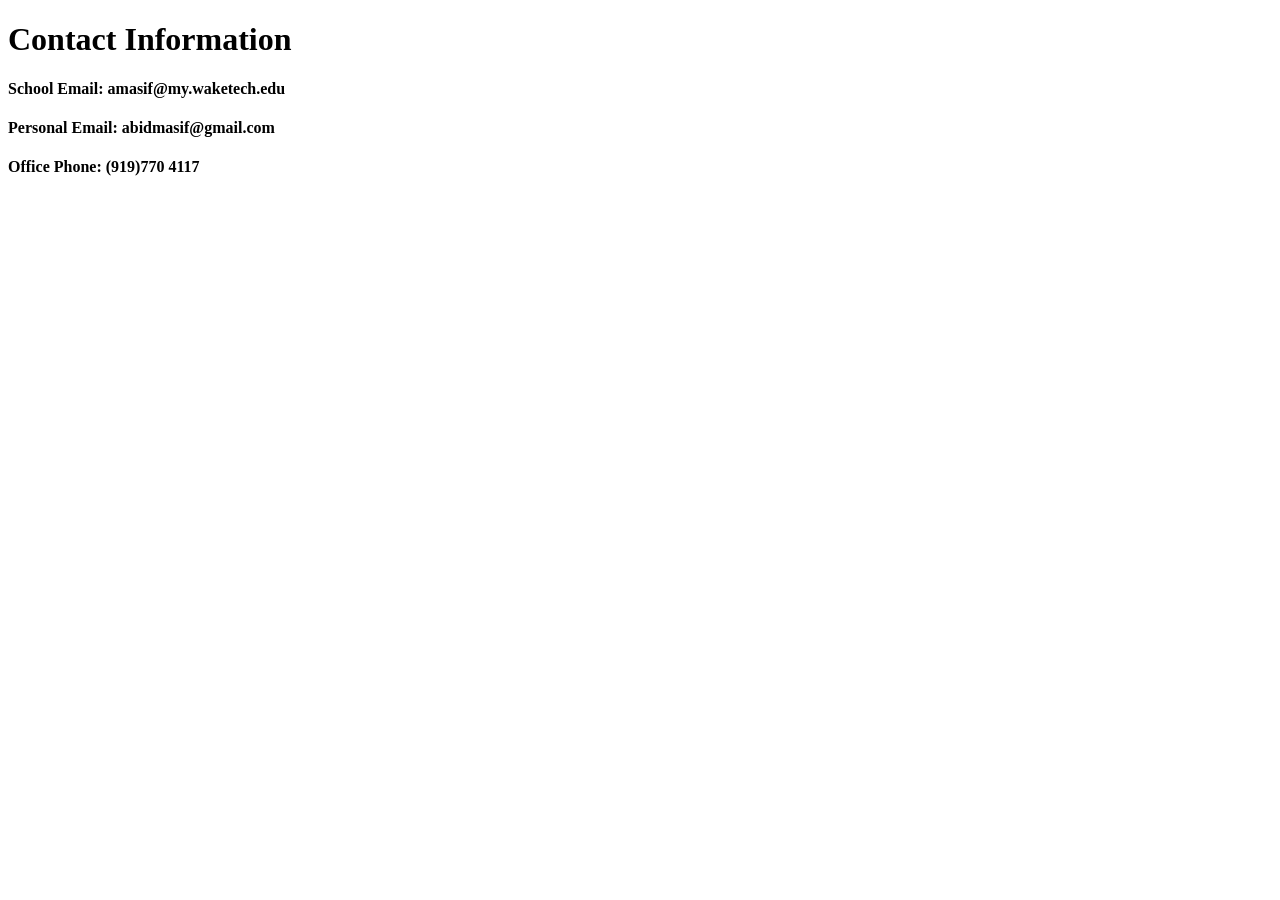
<file: Contact.html>
<!DOCTYPE html>
<html lang="en">
<head>
    <meta charset="UTF-8">
    <meta name="viewport" content="width=device-width, initial-scale=1.0">
    <title>Document</title>
</head>
<body>
    <header>
        <h1>Contact Information</h1>
    </header>
    <p id="ContactInfo">
        <h4>
            School Email: amasif@my.waketech.edu
        </h4>
        <h4>
            Personal Email: abidmasif@gmail.com
        </h4>    
        <h4>
            Office Phone: (919)770 4117
        </h4>
    </p>
</body>
</html>
</file>
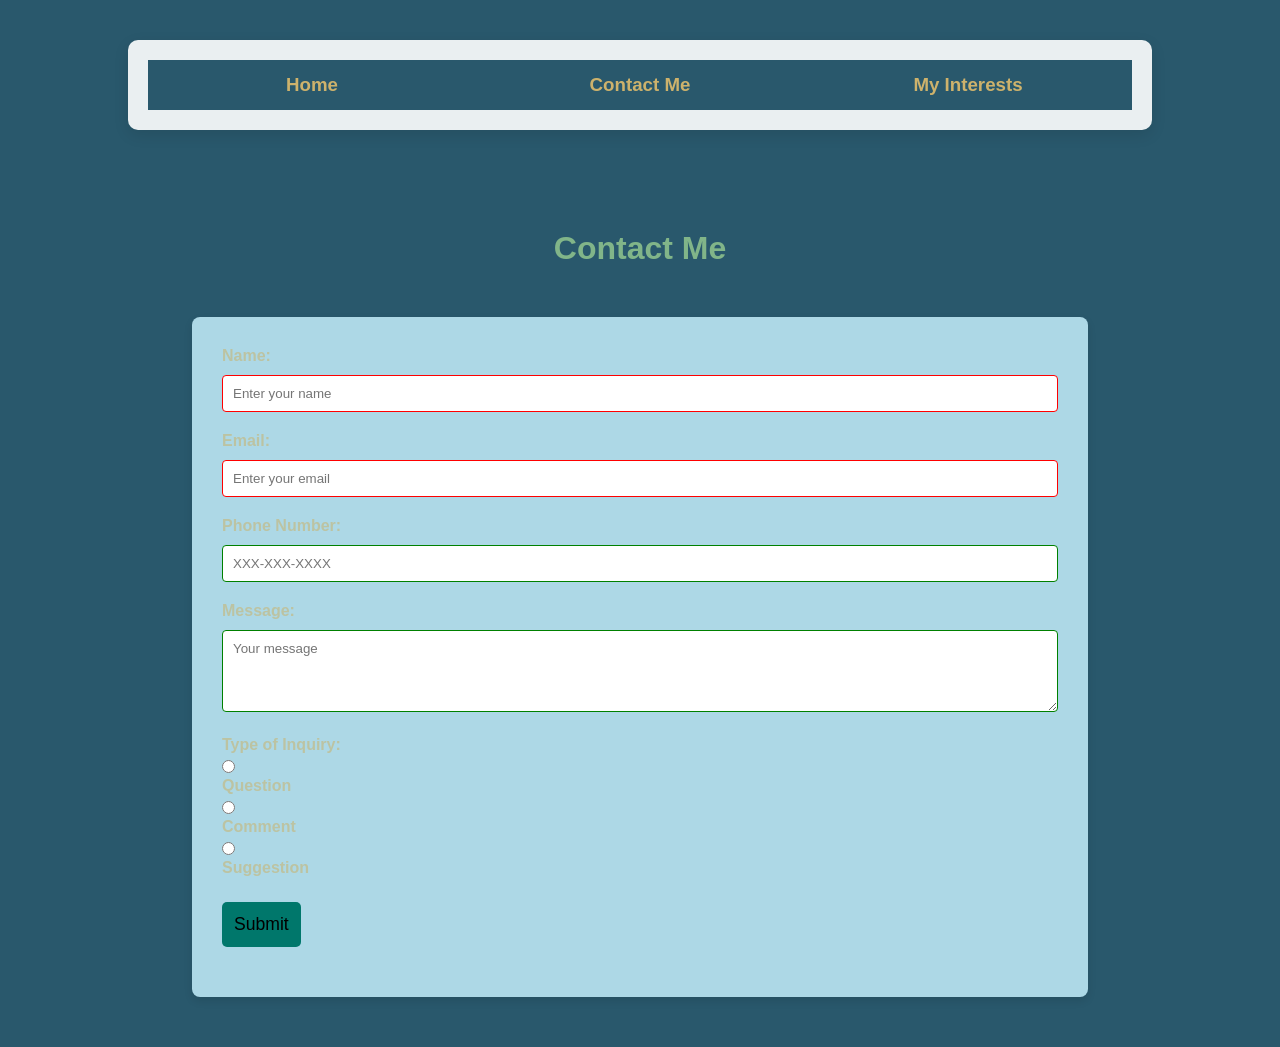
<file: contact.html>
<!DOCTYPE html>
<html lang="en">
<head>
    <meta charset="UTF-8">
    <meta name="viewport" content="width=device-width, initial-scale=1.0">
    <title>Contact Me</title>
    <link rel="stylesheet" href="style.css">
</head>
<body>
 
    <section>
        <nav>
            <ul class="navigation">
                <li id="navlist"><a href="./index.html"><h3><strong>Home</strong></h3></a></li>
                <li id="navlist"><a href="./contact.html"><h3>Contact Me</h3></a></li>
                <li id="navlist"><a href="./interests.html"><h3>My Interests</h3></a></li>
            </ul>
        </nav>
    </section>


    <header>
        <h1 class="center">Contact Me</h1>
    </header>

 
    <section class="form-section">
        <form action="#" method="POST">
            <div class="form-group">
                <label for="name">Name:</label>
                <input type="text" id="name" name="name" required placeholder="Enter your name">
            </div>

            <div class="form-group">
                <label for="email">Email:</label>
                <input type="email" id="email" name="email" required placeholder="Enter your email">
            </div>

            <div class="form-group">
                <label for="phone">Phone Number:</label>
                <input type="tel" id="phone" name="phone" placeholder="XXX-XXX-XXXX">
            </div>

            <div class="form-group">
                <label for="message">Message:</label>
                <textarea id="message" name="message"  placeholder="Your message" rows="4"></textarea>
            </div>

            <div class="form-group">
                <label>Type of Inquiry:</label>
                <input type="radio" id="question" name="inquiry" value="Question" required>
                <label for="question">Question</label>

                <input type="radio" id="comment" name="inquiry" value="Comment" required>
                <label for="comment">Comment</label>

                <input type="radio" id="suggestion" name="inquiry" value="Suggestion" required>
                <label for="suggestion">Suggestion</label>
            </div>

            <div class="form-group">
                <button type="submit">Submit</button>
            </div>
        </form>
    </section>

</body>
</html>
</file>
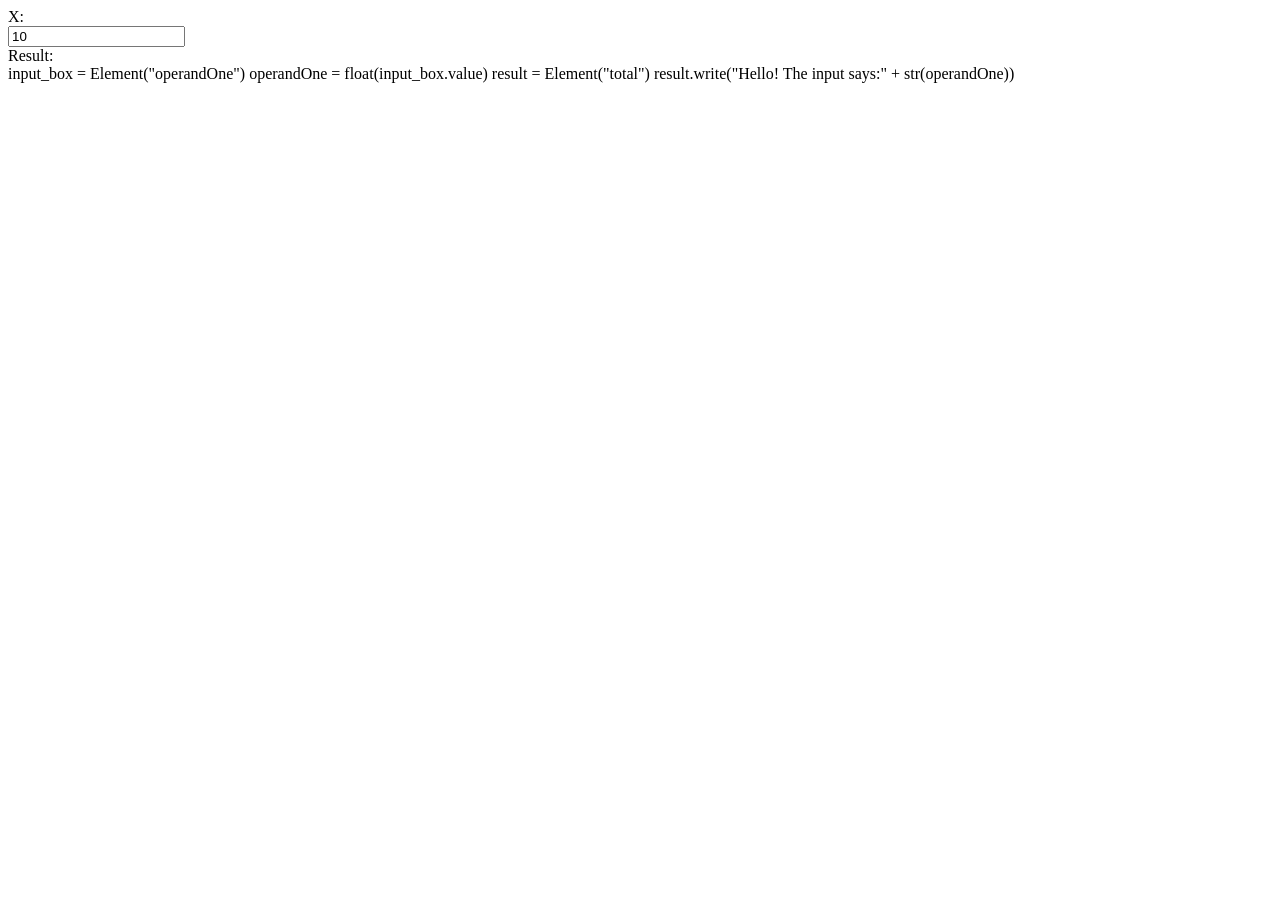
<file: hello.html>
<!DOCTYPE html>
<html lang="en">
    <head>
        <link rel="stylesheet" href="https://pyscript.net/latest/pyscript.css"/>
        <script defer src="https://pyscript.net/latest/pyscript.js"></script>
        <style>
            label{
                display:block;
            }
        </style>
    </head>
    <body>
        <form>
            <label for="operandOne">X:</label><input name="operandOne" id="operandOne" value="10">

            <label for="total">Result:</label><div name="total" id="total"></div>
        </form>
        <py-script>
            input_box = Element("operandOne")
            operandOne = float(input_box.value)
            result = Element("total")
            result.write("Hello!  The input says:" + str(operandOne))
            
        </py-script>
    </body>
</html>
</file>
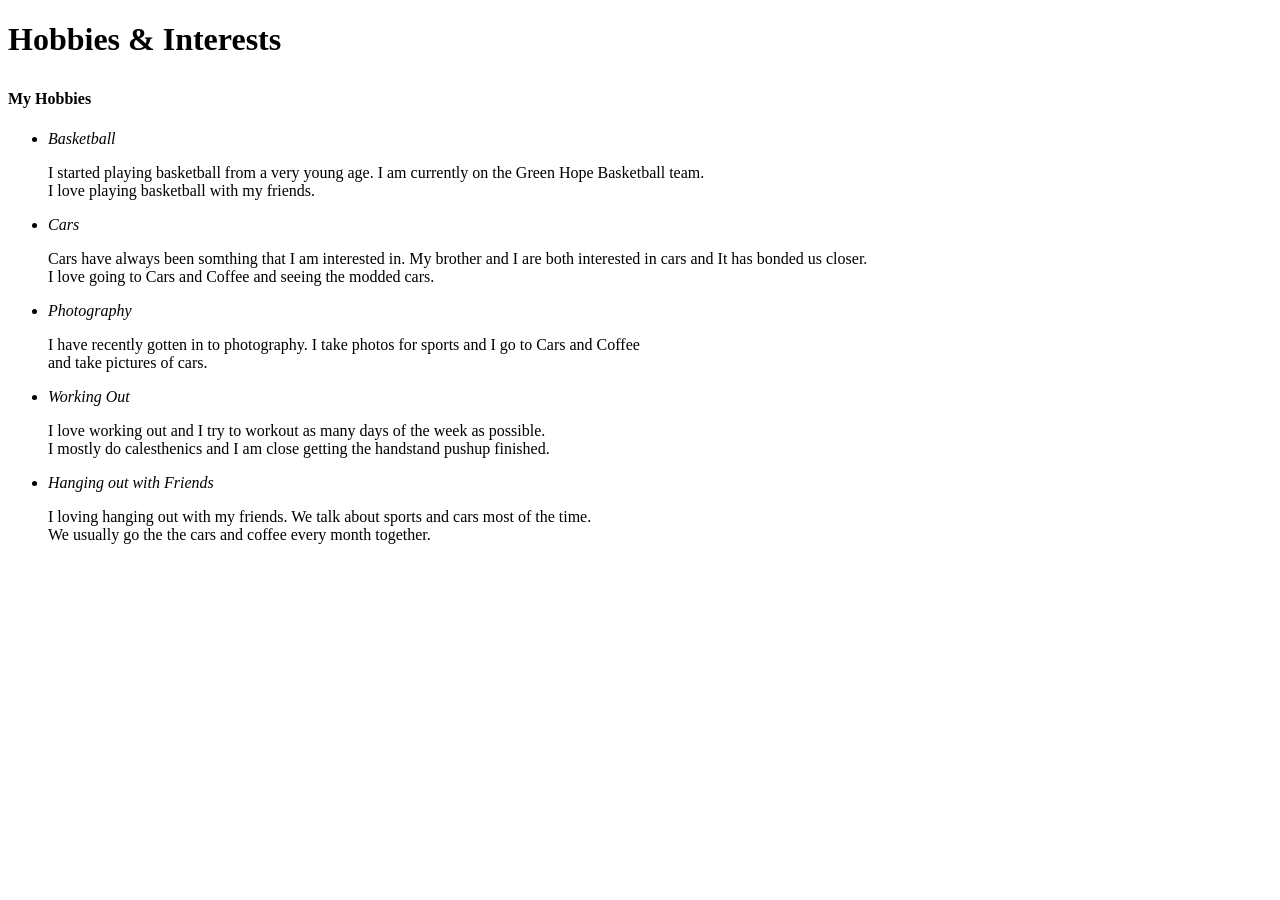
<file: Interests.html>
<!DOCTYPE html>

<!DOCTYPE html>
<html lang="en">
<head>
    <meta charset="UTF-8">
    <meta name="viewport" content="width=device-width, initial-scale=1.0">
    <title>Document</title>
</head>
<body>
    <header>
        <h1>
            Hobbies & Interests
            <p id="Hobbies">
                <h4>My Hobbies</h4> 
                <ul>
                <li><em>Basketball</em></li>
                <p>I started playing basketball from a very young age. I am currently on the Green Hope Basketball team.<br>
                    I love playing basketball with my friends.</p>
                <li><em>Cars</em></li>
                <p>Cars have always been somthing that I am interested in. My brother and I are both interested in cars and It has bonded us closer.<br>
                    I love going to Cars and Coffee and seeing the modded cars.</p>
                <li><em>Photography</em></li>
                <p>I have recently gotten in to photography. I take photos for sports and I go to Cars and Coffee<br> and take pictures of cars.</p>
                <li><em>Working Out</em></li>
                <p>I love working out and I try to workout as many days of the week as possible.<br>
                I mostly do calesthenics and I am close getting the handstand pushup finished.</p>
                
                <li><em>Hanging out with Friends</em></li>
                <p>I loving hanging out with my friends. We talk about sports and cars most of the time.<br> We usually go the the cars and coffee every month together.</p>
                </ul>
            </p>
        </h1>
    </header>
</body>
</html>
</file>
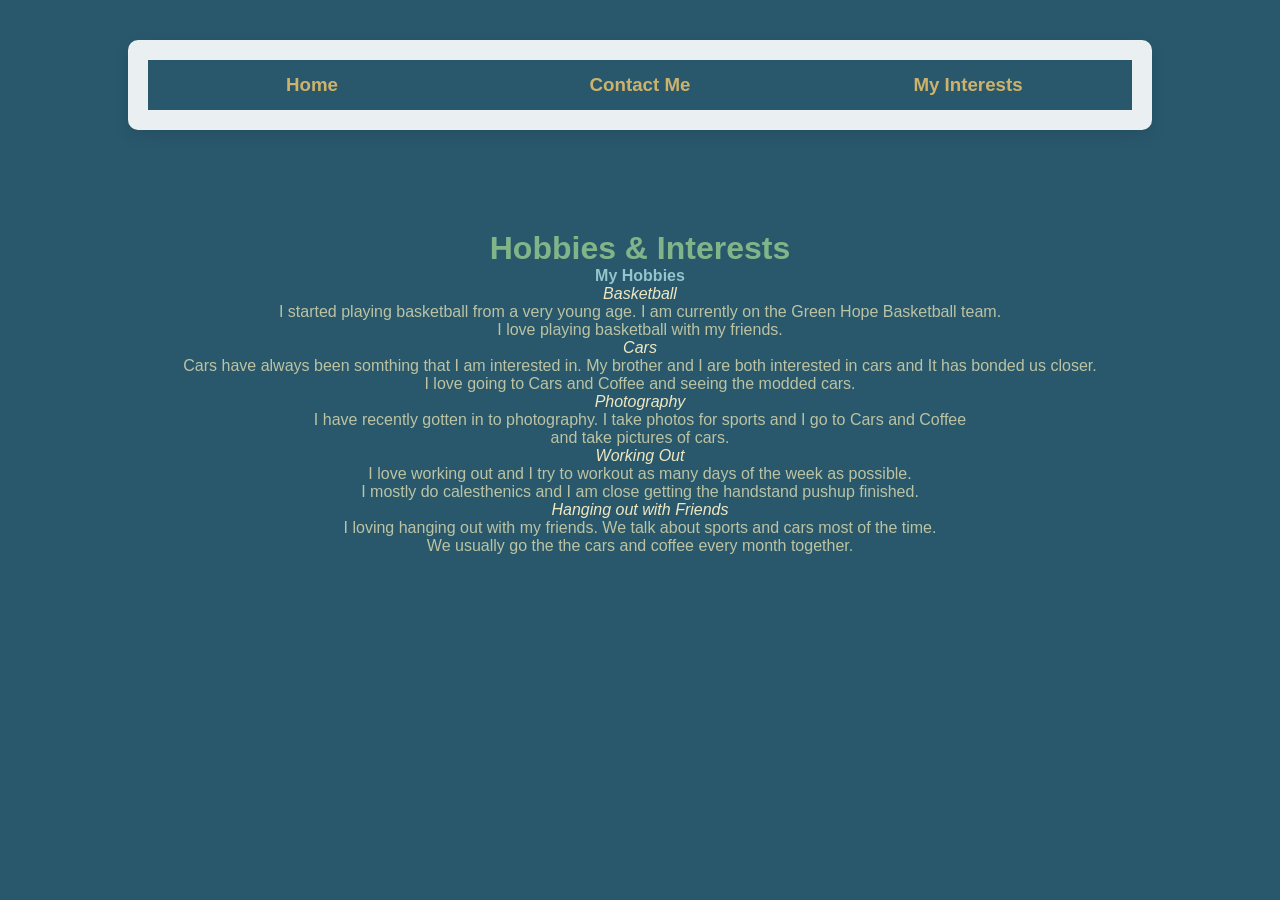
<file: interests.html>
<!DOCTYPE html>

<!DOCTYPE html>
<html lang="en">
<head>
    <meta charset="UTF-8">
    <meta name="viewport" content="width=device-width, initial-scale=1.0">
    <title>Document</title>
    <link rel="stylesheet" href ="style.css">
</head>
<body>
    <section>
        <nav>
            <ul class="navigation">
                <li id="navlist"><a href="./index.html"><h3><strong>Home</strong></h3></a></li>
                <li id="navlist"><a href="./contact.html"><h3>Contact Me</h3></a></li>
                <li id="navlist"><a href="./interests.html"><h3>My Interests</h3></a></li>
            </ul>
        </nav>
    </section>

    <header class="center">
        <h1 class="center">
            Hobbies & Interests
            <p id="Hobbies" >
                <h4>My Hobbies</h4> 
                <ul>
                <li><em>Basketball</em></li>
                <p>I started playing basketball from a very young age. I am currently on the Green Hope Basketball team.<br>
                    I love playing basketball with my friends.</p>
                <li><em>Cars</em></li>
                <p>Cars have always been somthing that I am interested in. My brother and I are both interested in cars and It has bonded us closer.<br>
                    I love going to Cars and Coffee and seeing the modded cars.</p>
                <li><em>Photography</em></li>
                <p>I have recently gotten in to photography. I take photos for sports and I go to Cars and Coffee<br> and take pictures of cars.</p>
                <li><em>Working Out</em></li>
                <p>I love working out and I try to workout as many days of the week as possible.<br>
                I mostly do calesthenics and I am close getting the handstand pushup finished.</p>
                
                <li><em>Hanging out with Friends</em></li>
                <p>I loving hanging out with my friends. We talk about sports and cars most of the time.<br> We usually go the the cars and coffee every month together.</p>
                </ul>
            </p>
        </h1>
    </header>

</body>
</html>
</file>
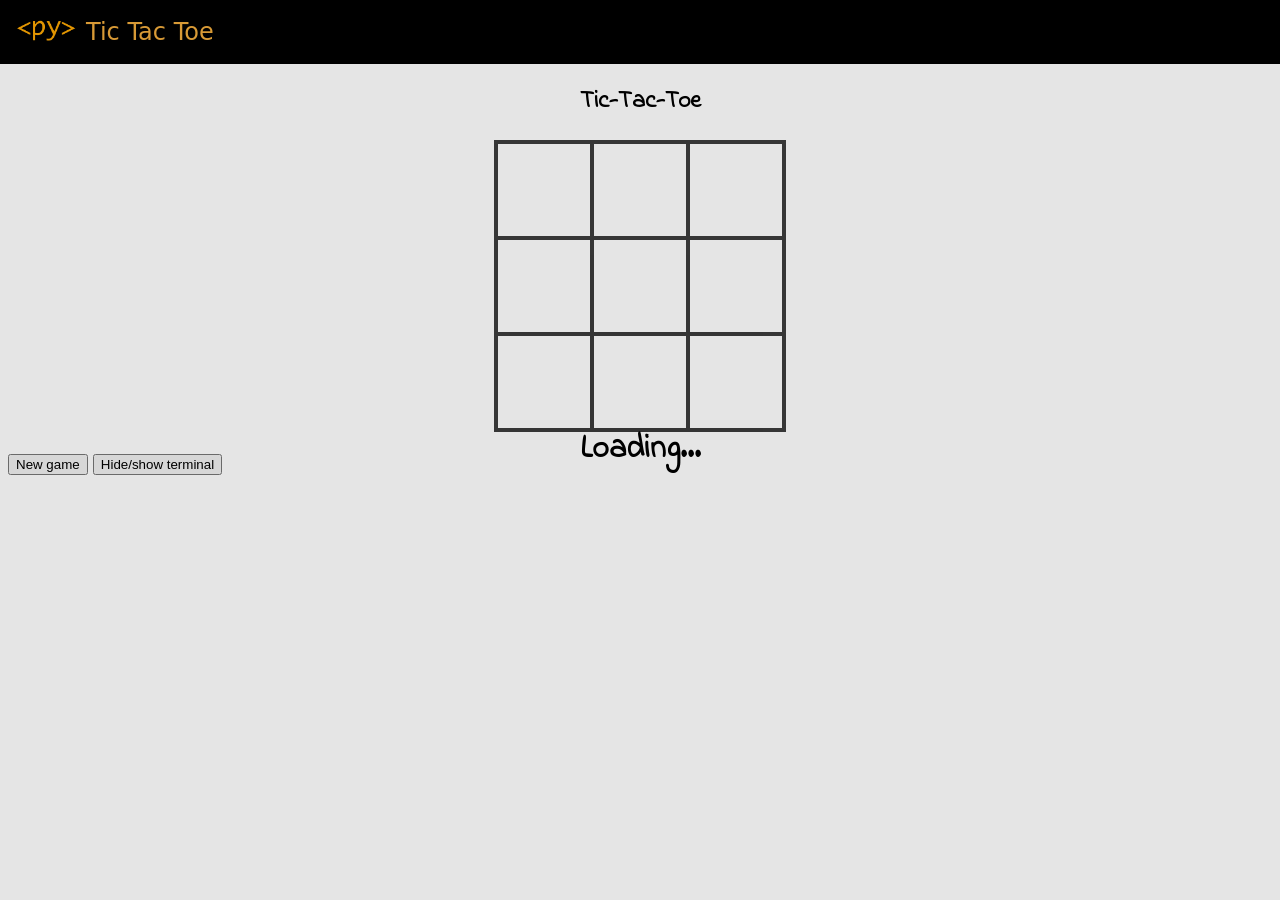
<file: tictactoe.html>
<!doctype html>

<html>
    <head>
        <!-- Recommended meta tags -->
        <meta charset="UTF-8">
        <meta name="viewport" content="width=device-width,initial-scale=1.0">

        <!-- PyScript CSS -->
        <link rel="stylesheet" href="https://pyscript.net/releases/2024.1.1/core.css">
        <!-- CSS for examples -->
        <link rel="stylesheet" href="./assets/css/examples.css" />

        <!-- This script tag bootstraps PyScript -->
        <script type="module" src="https://pyscript.net/releases/2024.1.1/core.js"></script>

        <!-- Custom CSS -->
        <link href="https://fonts.googleapis.com/css?family=Indie+Flower" rel="stylesheet">
        <link rel="stylesheet" href="./assets/css/tictactoe.css" />

        <!-- for splashscreen -->
        <style>
            #loading { outline: none; border: none; background: transparent }
        </style>
        <script type="module">
            const loading = document.getElementById('loading');
            addEventListener('py:ready', () => loading.close());
            loading.showModal();
        </script>

        <title>Tic Tac Toe</title>
        <link rel="icon" type="image/png" href="./assets/favicon.png" />
    </head>

    <body>
        <dialog id="loading">
            <h1>Loading...</h1>
        </dialog>

        <nav class="navbar" style="background-color: #000000">
            <div class="app-header">
                <a href="/">
                    <img src="./assets/logo.png" class="logo" />
                </a>
                <a class="title" href="" style="color: #f0ab3c">Tic Tac Toe</a>
            </div>
        </nav>

        <section class="pyscript">
            <h1>Tic-Tac-Toe</h1>

            <script type="py" src="./main.py" config="./pyscript.toml"></script>

            <table id="board">
                <tr>
                    <td><div id="cell00" data-x="0" data-y="0" class="cell" py-click="GAME.click"></div></td>
                    <td><div id="cell01" data-x="0" data-y="1" class="cell" py-click="GAME.click"></div></td>
                    <td><div id="cell02" data-x="0" data-y="2" class="cell" py-click="GAME.click"></div></td>
                <tr>
                    <td><div id="cell10" data-x="1" data-y="0" class="cell" py-click="GAME.click"></div></td>
                    <td><div id="cell11" data-x="1" data-y="1" class="cell" py-click="GAME.click"></div></td>
                    <td><div id="cell12" data-x="1" data-y="2" class="cell" py-click="GAME.click"></div></td>
                </tr>
                <tr>
                    <td><div id="cell20" data-x="2" data-y="0" class="cell" py-click="GAME.click"></div></td>
                    <td><div id="cell21" data-x="2" data-y="1" class="cell" py-click="GAME.click"></div></td>
                    <td><div id="cell22" data-x="2" data-y="2" class="cell" py-click="GAME.click"></div></td>
                </tr>
            </table>

            <h2 id="status"></h2>
            <button id="btn-new-game" py-click="GAME.new_game">New game</button>
            <button id="btn-toggle-terminal" py-click="GAME.toggle_terminal">Hide/show terminal</button>

            <div id="terminal" hidden="hidden">
                <script id="console" type="py" terminal></script>
            </div>

        </section>
    </body>

</html>
</file>
<file: style.css>
* {
    font-family: 'Poppins', sans-serif;
    margin: 0;
    padding: 0;
    box-sizing: border-box;
}

body {
    background-color: #29586C;
    color: #BCC3A2;
}

.center {
    text-align: center;
}

h1 {
    color: #81B589;
}

h2 {
    color: #66B0A8;
}

h3 {
    color: #CDB26C;
}

h4 {
    color: #94C4CC;
}

p {
    color: #BCC3A2;
}

ul {
    color: #F0E7C1;
}

ol {
    color: #C8B486;
}

img {
    display: block;
    margin: 0 auto;
    width: 50%;
    border-radius: 70%;
}

.column {
    display: inline-block;
    float: left;
    width: 29%;
    margin: 1em;
    background-color: rgba(0, 0, 0, 0);
}

.navigation {
    width: 100%;
    position: -webkit-sticky;
    position: sticky;
    top: 0;
    display: flex;
    flex-wrap: wrap;
    list-style-type: none;
    margin: 0;
    padding: 0;
    justify-content: space-evenly;
    align-items: center;
    background-color: #29586C;
}

#navlist {
    flex: 1;
    text-align: center;
}

#navlist a {
    display: inline-block;
    color: whitesmoke;
    padding: 14px 16px;
    text-decoration: none;
}

#navlist a:hover {
    background-color: black;
}

header {
    margin-top: 100px;
}


.profile-img {
    border-radius: 50%;
    margin-top: 20px;
    width: 100px;
    height: 100px;
    object-fit: cover;
}

/* Section Styling */
section {
    margin: 40px 10%;
    padding: 20px;
    background-color: rgba(255, 255, 255, 0.9);
    border-radius: 10px;
    box-shadow: 0 5px 15px rgba(0, 0, 0, 0.1);
}

.column {
    margin-bottom: 40px;
}

.column h2 {
    margin-top: 20px;
}


.form-section {
    width: 70%;
    margin: 50px auto;
    background-color: lightblue;
    padding: 30px;
    border-radius: 8px;
    box-shadow: 0 4px 8px rgba(0, 0, 0, 0.1);
}

form {
    display: flex;
    flex-direction: column;
}

.form-group {
    margin-bottom: 20px;
}

label {
    font-weight: bold;
    margin-bottom: 5px;
    display: block;
}

input, textarea {
    width: 100%;
    padding: 10px;
    margin-top: 5px;
    border-radius: 4px;
    border: 1px solid #555151;
}

textarea {
    resize: vertical;
}

input:focus, textarea:focus {
    border-color: #81B589;
    outline: none;
}

input[type="radio"] {
    width: auto;
    margin: 0 10px 0 0;
}

small {
    font-size: 0.85em;
    color: #323131;
}


button {
    background-color: #00776b;
    color: rgb(0, 0, 0);
    padding: 12px;
    border: none;
    border-radius: 5px;
    cursor: pointer;
    font-size: 1.1em;
}

button:hover {
    background-color: #81B589;
}


input:invalid, textarea:invalid {
    border-color: red;
}

input:invalid:focus, textarea:invalid:focus {
    border-color: darkred;
}

input:valid, textarea:valid {
    border-color: green;
}


@media screen and (max-width: 600px) {
    .navigation {
        flex-direction: column;
    }

    .form-section {
        width: 90%;
    }

    .form-group {
        margin-bottom: 15px;
    }

    .profile-img {
        width: 80px;
        height: 80px;
    }

    section {
        margin: 20px;
        padding: 15px;
    }
}
</file>
<file: assets/css/examples.css>
body {
    margin: 0;
}

.pyscript {
    margin: 0.5rem;
}

html {
    font-family:
        ui-sans-serif,
        system-ui,
        -apple-system,
        BlinkMacSystemFont,
        "Segoe UI",
        Roboto,
        "Helvetica Neue",
        Arial,
        "Noto Sans",
        sans-serif,
        "Apple Color Emoji",
        "Segoe UI Emoji",
        "Segoe UI Symbol",
        "Noto Color Emoji";
    line-height: 1.5;
}

nav {
    position: sticky;
    width: 100%;
    top: 0;
    left: 0;
    z-index: 9999;
}

.logo {
    padding-right: 10px;
    font-size: 28px;
    height: 30px;
    max-width: inherit;
}

.title {
    text-decoration: none;
    text-decoration-line: none;
    text-decoration-style: initial;
    text-decoration-color: initial;
    font-weight: 400;
    font-size: 1.5em;
    line-height: 2em;
    white-space: nowrap;
}

.app-header {
    display: flex;
    align-items: center;
    padding: 0.5rem 1rem;
}
</file>
<file: assets/css/tictactoe.css>
h1, h2 {
    font-family: 'Indie Flower', 'Comic Sans', cursive;
    text-align: center;
}

#board {
    font-family: 'Indie Flower', 'Comic Sans', cursive;
    position: relative;
    font-size: 120px;
    margin: 1% auto;
    border-collapse: collapse;
}
#board td {
    border: 4px solid rgb(60, 60, 60);
    width: 90px;
    height: 90px;
    vertical-align: middle;
    text-align: center;
    cursor: pointer;
}

#board td div {
    width: 90px;
    height: 90px;
    line-height: 90px;
    display: block;
    overflow: hidden;
    cursor: pointer;
}

.x {
    color: darksalmon;
    position: relative;
    font-size: 1.2em;
    cursor: default;
}
.o {
    color: aquamarine;
    position: relative;
    font-size: 1.0em;
    cursor: default;
}

.win {
    background-color: beige;
}
</file>
